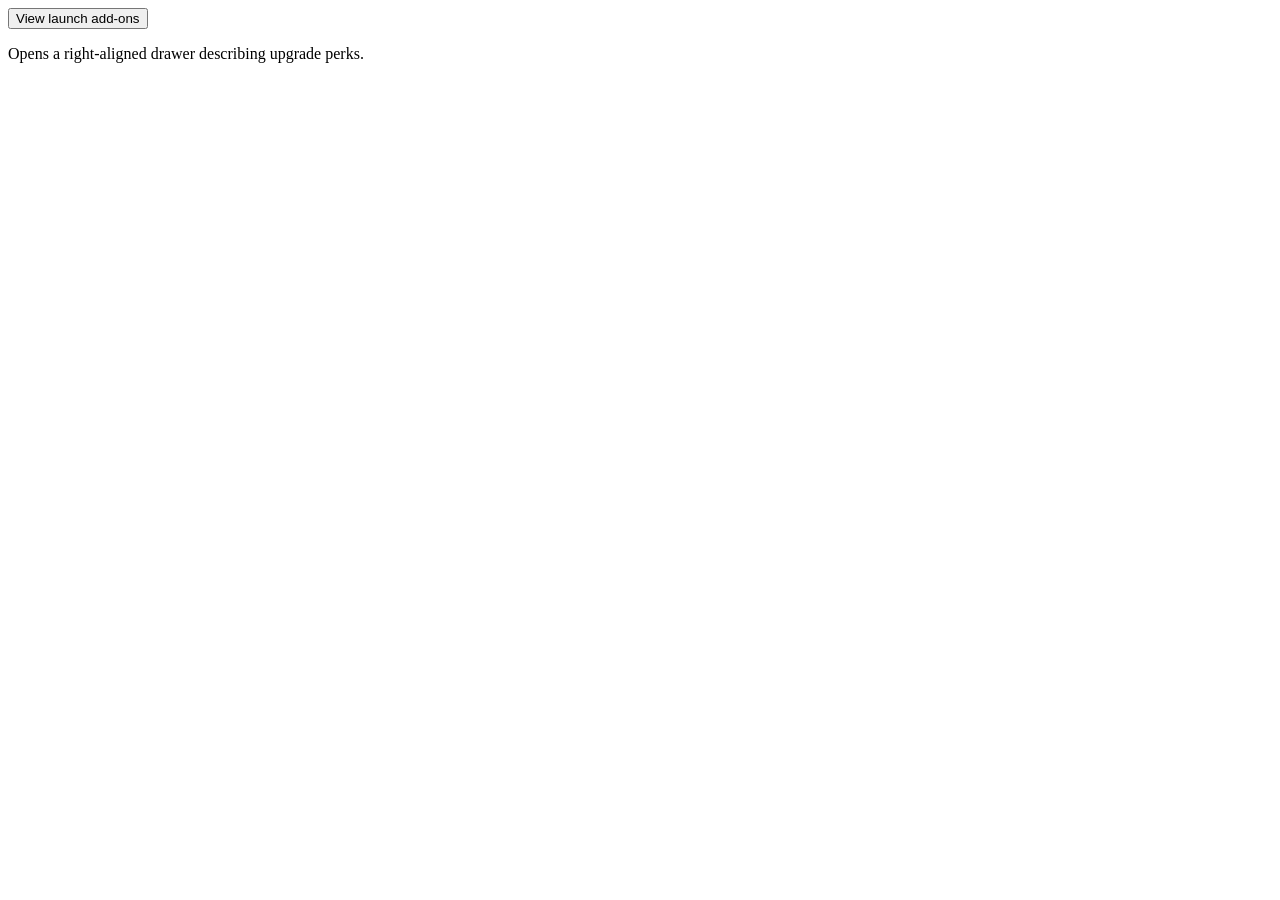
<file: token_modeling/templates/greeble/drawer.html>
<!-- Drawer Trigger (Copy & Paste Ready)
Attach the trigger to <body>. Responses from /drawer/open swap into #drawer-root.
-->
<div class="greeble-drawer-trigger">
  <button
    class="greeble-button greeble-button--primary"
    type="button"
    hx-get="/drawer/open"
    hx-target="#drawer-root"
    hx-swap="innerHTML"
  >
    View launch add-ons
  </button>
  <p class="greeble-drawer-trigger__hint">Opens a right-aligned drawer describing upgrade perks.</p>
</div>

<div id="drawer-root" class="greeble-drawer-root" aria-live="polite" hx-target="this"></div>
</file>
